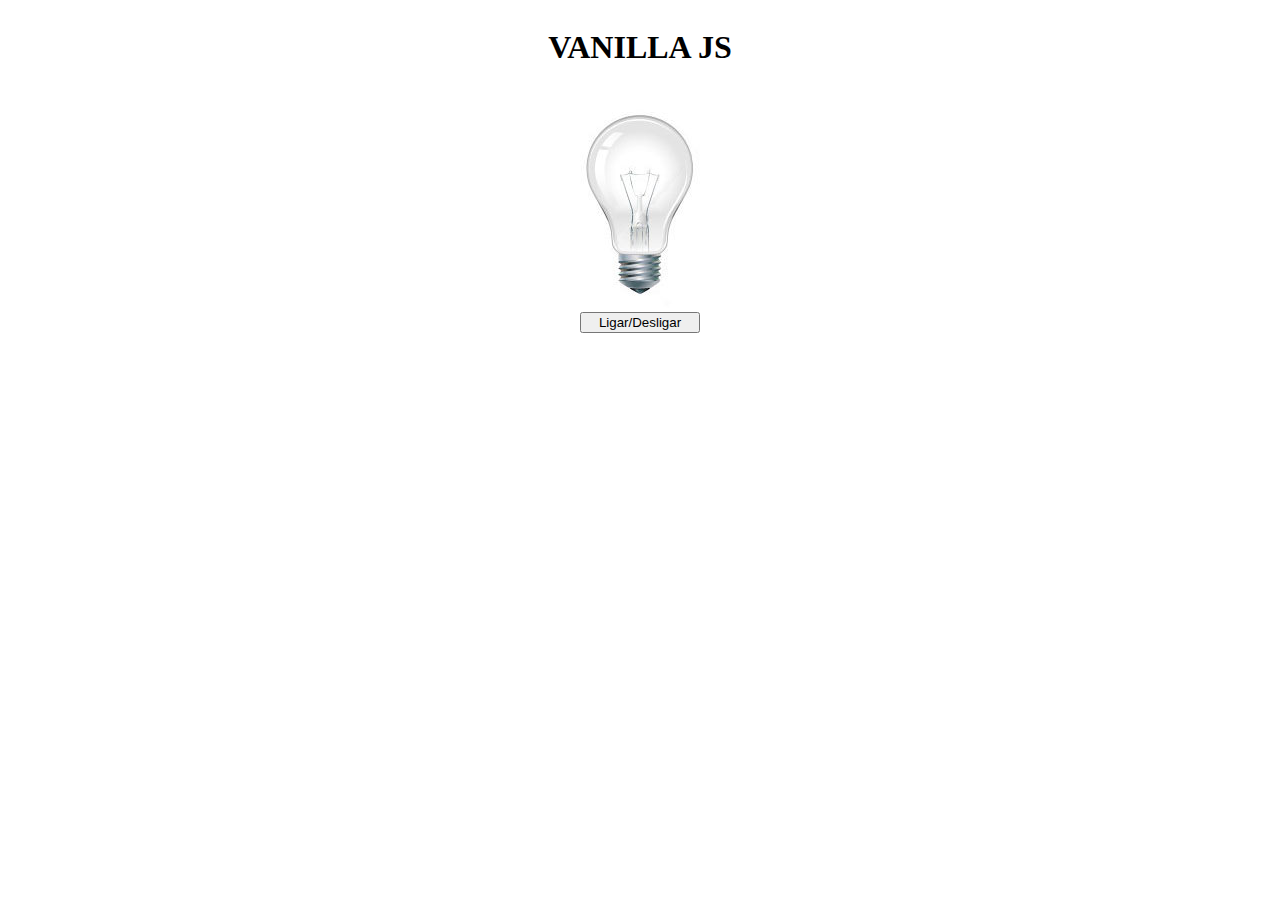
<file: Lampada/index.html>
<!DOCTYPE html>
<html lang="pt-br">
    <head>
        <meta charset="UTF-8">
        <link rel="stylesheet" href="style.css">
        <title>Lampada</title>
    </head>
    <body>
        <header>
            <h1>VANILLA JS</h1>
        </header>
            <main>
                <div>
                    <img id="lampada" class="apagada" src=./img/desligada.jpg alt="" title="Apagada">
                </div>
                <div>
                   		<button id="botao" onclick="alterarEstado();">Ligar/Desligar</button>

                    <!-- <button id="turnOff">Desligar</button> -->
                </div>
            </main>
        <script src="./lampada.js"></script>
    </body>
</html>
</file>
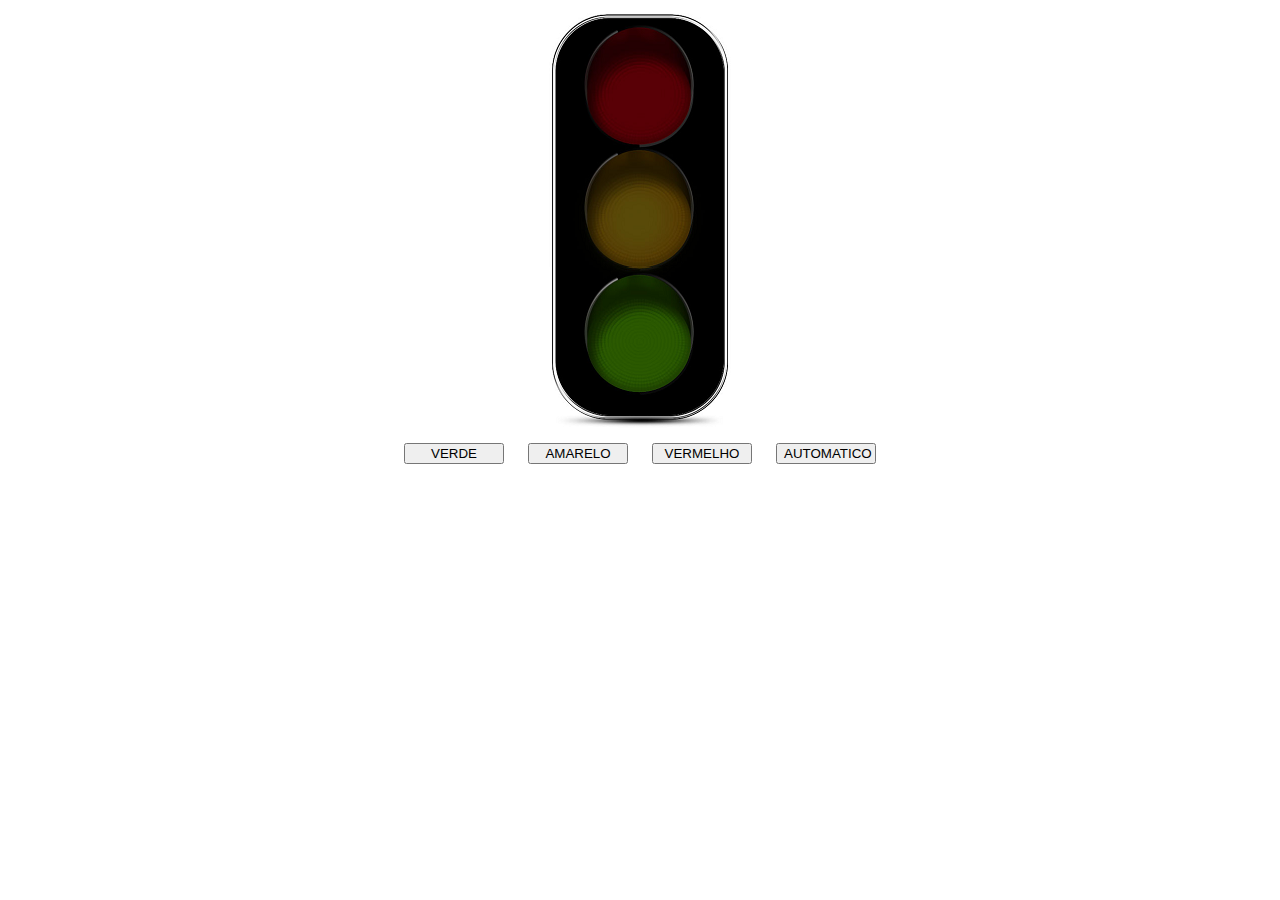
<file: Semaforo/index.html>
<!DOCTYPE html>
<html lang="en">
<head>
    <meta charset="UTF-8">
    <meta name="viewport" content="width=device-width, initial-scale=1.0">
    <link rel="stylesheet" href="style.css" type="text/css">
    <title>Semáforo</title>

</head>
<body>
    <main>
        <div>
            <img src="img/desligado.png" alt="Semaforo" id="semaforo">
        </div>
        <div>
            <button id="turnGreen">VERDE</button>
            <button id="turnYellow">AMARELO</button>
            <button id="turnRed">VERMELHO</button>
            <button id="turnAuto">AUTOMATICO</button>
        </div>
    </main>

    <script src="./semaforo.js"></script>
</body>
</html>
</file>
<file: Lampada/style.css>
header, main{

    display: flex;
    flex-direction: column;
    align-items: center;
}
button{

    width: 120px;
    margin-bottom: 
}
</file>
<file: Semaforo/style.css>
header, main{
    display: flex;
    flex-direction: column;
    align-items: center;
}
button{
    width: 100px;
    margin: 10px;
}
</file>
